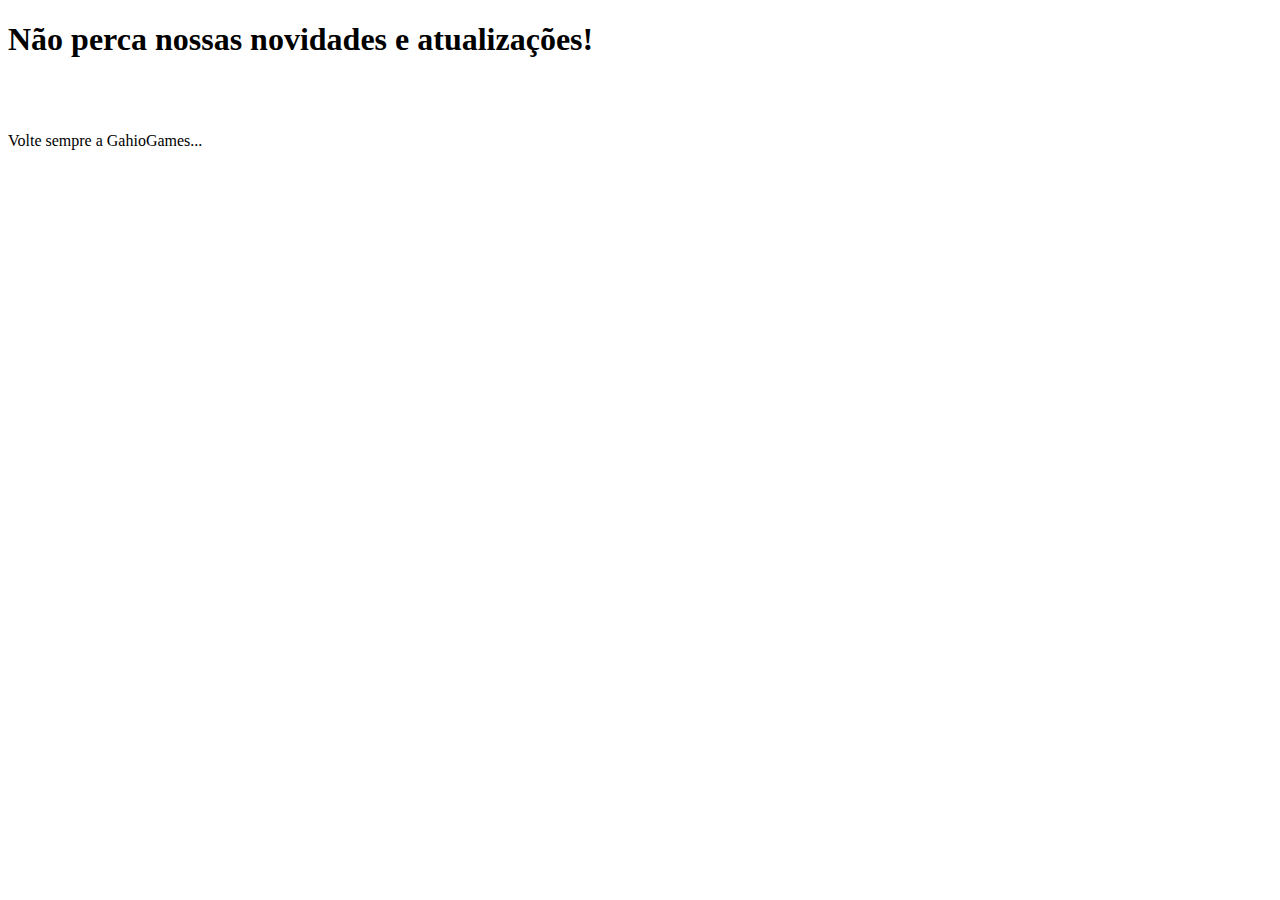
<file: email-body.html>
<!DOCTYPE html PUBLIC "-//W3C//DTD XHTML 1.0 Transitional//EN" "http://www.w3.org/TR/xhtml1/DTD/xhtml1-transitional.dtd">
<html xmlns="http://www.w3.org/1999/xhtml">
<head>
	<meta http-equiv="Content-Type" content="text/html; charset=UTF-8" />
	<meta name="viewport" content="width=device-width, initial-scale=1.0"/>
</head>
<body>
	<div style="color: lightblue; width: 300; height: 50;"></div>
	<div style="width: 300; height: 500;">
		<h1>Não perca nossas novidades e atualizações!</h1>
		<br>
		<br>
		<p>Volte sempre a GahioGames...</p>
	</div>
	<div style="color: lightblue; width: 300; height: 50;"></div>
</body>
</html>
</file>
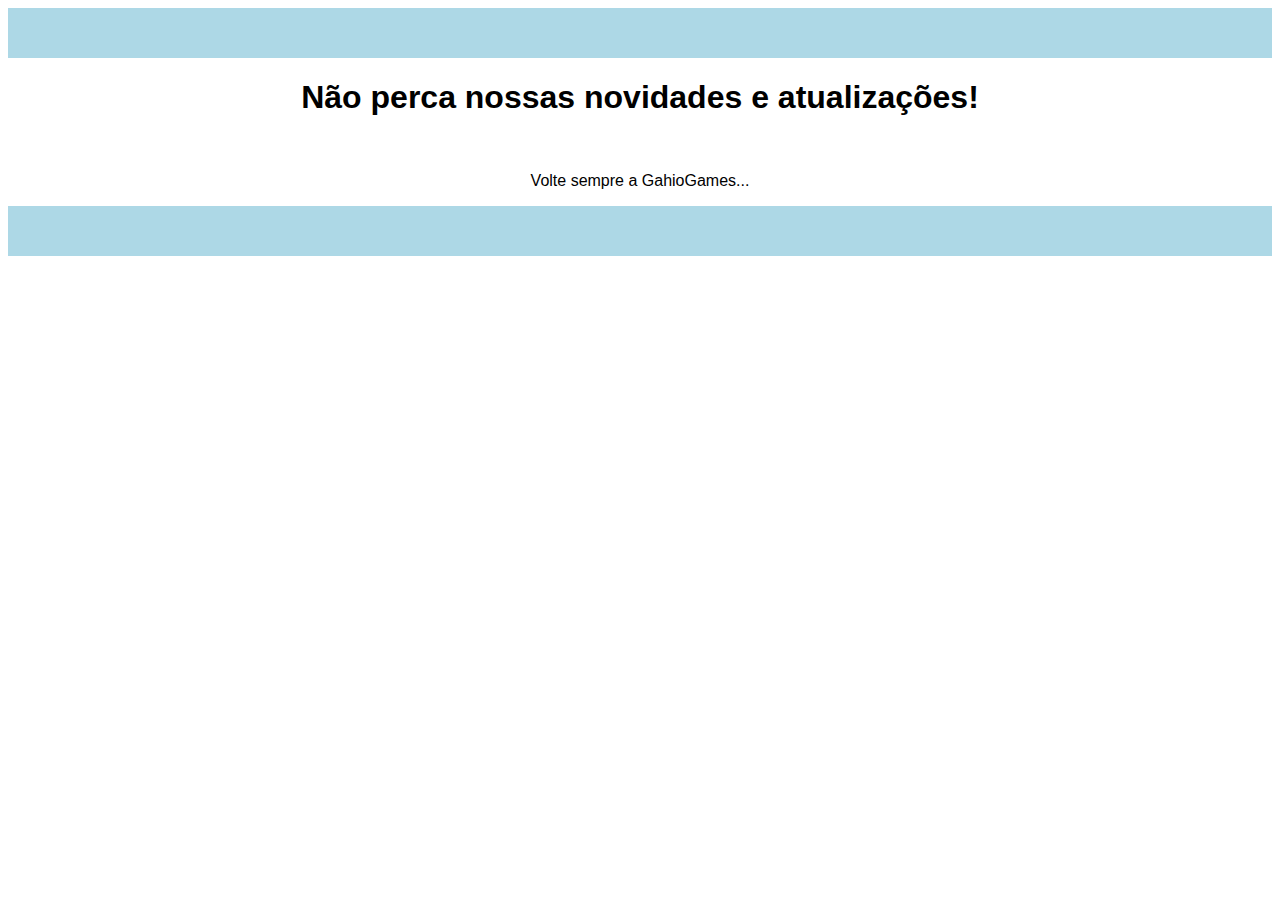
<file: templates/email-body.html>
<!DOCTYPE html PUBLIC "-//W3C//DTD XHTML 1.0 Transitional//EN" "http://www.w3.org/TR/xhtml1/DTD/xhtml1-transitional.dtd">
<html xmlns="http://www.w3.org/1999/xhtml">
<head>
	<meta http-equiv="Content-Type" content="text/html; charset=UTF-8" />
	<meta name="viewport" content="width=device-width, initial-scale=1.0"/>
	<style type="text/css">
		.bar{
			background-color: lightblue;
			height: 50px;
		}
		h1, p{
			text-align: center;
			font-family: sans-serif;
		}
	</style>
</head>
<body>
	<div class="bar"></div>
	<div>
		<h1>Não perca nossas novidades e atualizações!</h1>
		<br>
		<p>Volte sempre a GahioGames...</p>
	</div>
	<div class="bar"></div>
</body>
</html>
</file>
